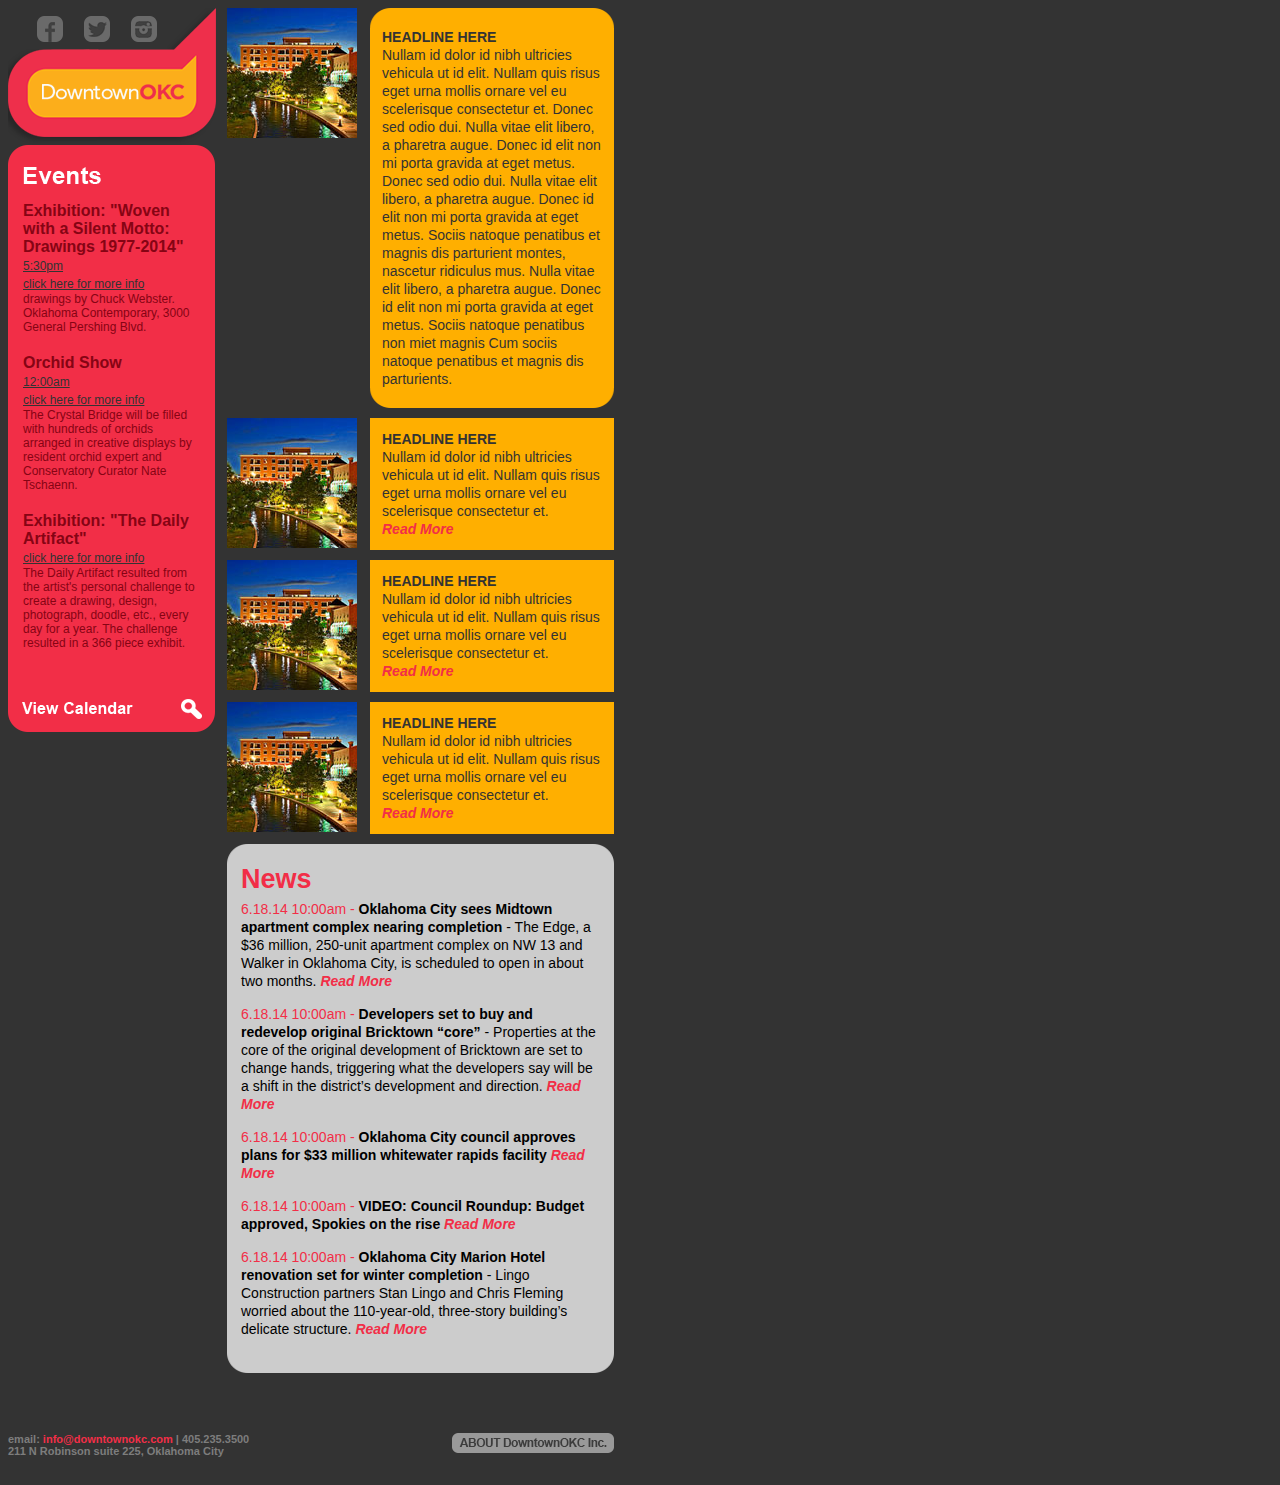
<file: letter/index.html>
<!DOCTYPE html>
<html>
<head>
  <title></title>
  <meta http-equiv="Content-Type" content="text/html; charset=UTF-8">
</head>
<body style="font-family: Arial; background-color: #333;">
<table cellspacing="0" cellpadding="0" width="600px" style="width: 600px;">
  <tbody>
  <tr>
    <td width="208px" valign="top" style="vertical-align: top;">
      <table cellspacing="0" cellpadding="0" width="100%">
        <tbody>
        <tr>
          <td valign="middle" align="center" style="vertical-align: middle; padding-left: 25px; line-height: 0;"><div style="height: 26px;"><a href="#"><img border="0" style="border: none; display: block;" src="images/social-1.png" alt=""></a></div></td>
          <td valign="middle" align="center" style="vertical-align: middle; padding-left: 15px; line-height: 0;"><div style="height: 26px;"><a href="#"><img border="0" style="border: none; display: block;" src="images/social-2.png" alt=""></a></div></td>
          <td valign="middle" align="center" style="vertical-align: middle; padding-left: 15px; line-height: 0;"><div style="height: 26px;"><a href="#"><img border="0" style="border: none; display: block;" src="images/social-3.png" alt=""></a></div></td>
          <td valign="bottom" align="right" style="vertical-align: bottom; line-height: 0;"><div style="height: 41px;"><a href="#"><img border="0" vspace="0" style="display: block; border: none;" src="images/logo-top.png" alt=""></a></div></td>
        </tr>
        <tr>
          <td valign="top" colspan="4"><div style="height: 96px;"><a href="#"><img border="0" vspace="0" style="border: none;" src="images/logo.png" alt=""></a></div></td>
        </tr>
        </tbody>
      </table>
      <table cellspacing="0" cellpadding="0" width="100%">
        <thead>
        <tr><td height="57px" valign="top" style="vertical-align: top; line-height: 0; height: 57px;"><div style="height: 57px;"><img align="left" border="0" vspace="0" style="display: block; border: none;" src="images/sidebar-hd.png" alt=""></div></td></tr>
        </thead>
        <tbody>
          <tr>
            <td style="background-color: #f22e47; padding: 0 15px; border-right: 1px solid #333;">
              <h3 style="color: #860414; font-size: 16px; margin: 0;">Exhibition: "Woven with a Silent Motto: Drawings 1977-2014"</h3>
              <a style="color: #333; font-size: 12px; text-decoration: underline;" href="#">5:30pm <br>
                click here for more info</a>
              <p style="color: #860414; font-size: 12px; margin: 0 0 20px;">drawings by Chuck Webster. Oklahoma Contemporary, 3000 General Pershing Blvd.</p>
            </td>
          </tr>
          <tr>
            <td style="background-color: #f22e47; padding: 0 15px; border-right: 1px solid #333;">
              <h3 style="color: #860414; font-size: 16px; margin: 0;">Orchid Show</h3>
              <a style="color: #333; font-size: 12px; text-decoration: underline;" href="#">12:00am <br>
                click here for more info</a>
              <p style="color: #860414; font-size: 12px; margin: 0 0 20px;">The Crystal Bridge will be filled with hundreds of orchids arranged in creative displays by resident orchid expert and Conservatory Curator Nate Tschaenn.</p>
            </td>
          </tr>
          <tr>
            <td style="background-color: #f22e47; padding: 0 15px; border-right: 1px solid #333;">
              <h3 style="color: #860414; font-size: 16px; margin: 0;">Exhibition: "The Daily Artifact"</h3>
              <a style="color: #333; font-size: 12px; text-decoration: underline;" href="#">click here for more info</a>
              <p style="color: #860414; font-size: 12px; margin: 0 0 20px;">The Daily Artifact resulted from the artist's personal challenge to create a drawing, design, photograph, doodle, etc., every day for a year. The challenge resulted in a 366 piece exhibit.</p>
            </td>
          </tr>
        </tbody>
        <tfoot>
          <tr><td style="padding-bottom: 10px"><a href="#"><img style="display: block; border: none;" src="images/sidebar-ft.png" alt=""></a></td></tr>
        </tfoot>
      </table>
      <!--<table cellspacing="0" cellpadding="0" width="100%" style="margin: 0 0 10px;">-->
        <!--<tbody>-->
        <!--<tr><td><img align="left" style="display: block; border: none;" src="images/sidebar-bd-1.jpg" alt=""></td></tr>-->
        <!--</tbody>-->
        <!--<tfoot>-->
        <!--<tr><td><a href="#"><img style="display: block; border: none;" src="images/sidebar-ft-1.jpg" alt=""></a></td></tr>-->
        <!--</tfoot>-->
      <!--</table>-->
      <!--<table cellspacing="0" cellpadding="0" width="100%" style="margin: 0 0 10px;">-->
        <!--<tbody>-->
        <!--<tr><td><img align="left" style="display: block; border: none;" src="images/sidebar-bd-2.jpg" alt=""></td></tr>-->
        <!--</tbody>-->
        <!--<tfoot>-->
        <!--<tr><td><a href="#"><img style="display: block; border: none;" src="images/sidebar-ft-2.jpg" alt=""></a></td></tr>-->
        <!--</tfoot>-->
      <!--</table>-->
    </td>
    <td style="padding-left: 11px;" valign="top">
      <table cellspacing="0" cellpadding="0" width="100%">
        <tbody>
        <tr valign="top">
          <td style="padding-right: 13px;"><img style="display: block; border: none;" src="images/content-img.jpg" alt=""></td>
          <td>
            <table cellspacing="0" cellpadding="0" width="100%">
              <thead>
              <tr>
                <td valign="bottom" align="right" style="vertical-align: bottom; line-height: 0;"><div style="height: 20px;"><img border="0" vspace="0" style="display: block; border: none; width: 100%; height: 100%;" src="images/content-top.png" alt=""></div></td>
              </tr>
              </thead>
              <tbody>
              <tr>
                <td bgcolor="#ffaf00" style="font-size: 14px; color: #333; padding: 0 12px; line-height: 18px;">
                  <h4 style="text-transform: uppercase; margin: 0;">Headline Here</h4>
                  <p style="margin: 0;">Nullam id dolor id nibh ultricies vehicula ut id elit. Nullam quis risus eget urna mollis ornare vel eu scelerisque consectetur et. Donec sed odio dui. Nulla vitae elit libero, a pharetra augue. Donec id elit non mi porta gravida at eget metus. Donec sed odio dui. Nulla vitae elit libero, a pharetra augue. Donec id elit non mi porta gravida at eget metus.  Sociis natoque penatibus et magnis dis parturient montes, nascetur ridiculus mus. Nulla vitae elit libero, a pharetra augue. Donec id elit non mi porta gravida at eget metus. Sociis natoque penatibus non miet magnis Cum sociis natoque penatibus et magnis dis parturients.</p>
                </td>
              </tr>
              </tbody>
              <tfoot>
              <tr>
                <td valign="bottom" align="right" style="vertical-align: bottom; line-height: 0;"><div style="height: 20px;"><img border="0" vspace="0" style="display: block; border: none;" src="images/content-bottom.png" alt=""></div></td>
              </tr>
              </tfoot>
            </table>
          </td>
        </tr>
        <tr><td colspan="2" style="padding-bottom: 10px"></td></tr>
        </tbody>
      </table>
      <table cellspacing="0" cellpadding="0" width="100%">
        <tbody>
        <tr valign="top">
          <td style="padding-right: 13px;"><img style="display: block; border: none;" src="images/content-img.jpg" alt=""></td>
          <td bgcolor="#ffaf00" style="font-size: 14px; color: #333; padding: 12px; line-height: 18px;">
            <h4 style="text-transform: uppercase; margin: 0;">Headline Here</h4>
            <p style="margin: 0;">Nullam id dolor id nibh ultricies vehicula ut id elit. Nullam quis risus eget urna mollis ornare vel eu scelerisque consectetur et.</p>
            <p style="margin: 0; font-style: italic;"><a style="color: #f22e47; text-decoration: none; font-weight: bold;" href="#">Read More</a></p>
          </td>
        </tr>
        <tr><td colspan="2" style="padding-bottom: 10px"></td></tr>
        </tbody>
      </table>
      <table cellspacing="0" cellpadding="0" width="100%">
        <tbody>
        <tr valign="top">
          <td style="padding-right: 13px;"><img style="display: block; border: none;" src="images/content-img.jpg" alt=""></td>
          <td bgcolor="#ffaf00" style="font-size: 14px; color: #333; padding: 12px; line-height: 18px;">
            <h4 style="text-transform: uppercase; margin: 0;">Headline Here</h4>
            <p style="margin: 0;">Nullam id dolor id nibh ultricies vehicula ut id elit. Nullam quis risus eget urna mollis ornare vel eu scelerisque consectetur et.</p>
            <p style="margin: 0; font-style: italic;"><a style="color: #f22e47; text-decoration: none; font-weight: bold;" href="#">Read More</a></p>
          </td>
        </tr>
        <tr><td colspan="2" style="padding-bottom: 10px"></td></tr>
        </tbody>
      </table>
      <table cellspacing="0" cellpadding="0" width="100%">
        <tbody>
        <tr valign="top">
          <td style="padding-right: 13px;"><img style="display: block; border: none;" src="images/content-img.jpg" alt=""></td>
          <td bgcolor="#ffaf00" style="font-size: 14px; color: #333; padding: 12px; line-height: 18px;">
            <h4 style="text-transform: uppercase; margin: 0;">Headline Here</h4>
            <p style="margin: 0;">Nullam id dolor id nibh ultricies vehicula ut id elit. Nullam quis risus eget urna mollis ornare vel eu scelerisque consectetur et.</p>
            <p style="margin: 0; font-style: italic;"><a style="color: #f22e47; text-decoration: none; font-weight: bold;" href="#">Read More</a></p>
          </td>
        </tr>
        <tr><td colspan="2" style="padding-bottom: 10px"></td></tr>
        </tbody>
      </table>

      <!--<table cellspacing="0" cellpadding="0" width="100%" style="margin: 0 0 10px;">-->
        <!--<tbody>-->
        <!--<tr><td><img style="display: block; border: none;" src="images/main-bd.jpg" alt=""></td></tr>-->
        <!--</tbody>-->
      <!--</table>-->
      <table cellspacing="0" cellpadding="0" width="100%">
        <thead>
        <tr>
          <td valign="bottom" align="right" style="vertical-align: bottom; line-height: 0;"><div style="height: 20px;"><img border="0" vspace="0" style="display: block; border: none; width: 100%; height: 100%;" src="images/content-top-a.png" alt=""></div></td>
        </tr>
        </thead>
        <tbody>
        <tr>
          <td bgcolor="#ccc" style="padding: 0 14px;">
            <h4 style="margin: 0 0 5px; color: #f22e47; font-size: 27px;">News</h4>
            <p style="margin: 0 0 15px; color: #000; font-size: 14px; line-height: 18px;"><a style="color: #f22e47; text-decoration: none;" href="#">6.18.14 10:00am - </a> <strong>Oklahoma City sees Midtown apartment complex nearing completion</strong> - The Edge, a $36 million, 250-unit apartment complex on NW 13 and Walker in Oklahoma City, is scheduled to open in about two months. <a style="color: #f22e47; text-decoration: none; font-weight: bold; font-style: italic;" href="#">Read More</a></p>
            <p style="margin: 0 0 15px; color: #000; font-size: 14px; line-height: 18px;"><a style="color: #f22e47; text-decoration: none;" href="#">6.18.14 10:00am - </a> <strong>Developers set to buy and redevelop original Bricktown “core”</strong> - Properties at the core of the original development of Bricktown are set to change hands, triggering what the developers say will be a shift in the district’s development and direction.  <a style="color: #f22e47; text-decoration: none; font-weight: bold; font-style: italic;" href="#">Read More</a></p>
            <p style="margin: 0 0 15px; color: #000; font-size: 14px; line-height: 18px;"><a style="color: #f22e47; text-decoration: none;" href="#">6.18.14 10:00am - </a> <strong>Oklahoma City council approves plans for $33 million whitewater rapids facility</strong> <a style="color: #f22e47; text-decoration: none; font-weight: bold; font-style: italic;" href="#">Read More</a></p>
            <p style="margin: 0 0 15px; color: #000; font-size: 14px; line-height: 18px;"><a style="color: #f22e47; text-decoration: none;" href="#">6.18.14 10:00am - </a> <strong>VIDEO: Council Roundup: Budget approved, Spokies on the rise</strong> <a style="color: #f22e47; text-decoration: none; font-weight: bold; font-style: italic;" href="#">Read More</a></p>
            <p style="margin: 0 0 15px; color: #000; font-size: 14px; line-height: 18px;"><a style="color: #f22e47; text-decoration: none;" href="#">6.18.14 10:00am - </a> <strong>Oklahoma City Marion Hotel renovation set for winter completion</strong> - Lingo Construction partners Stan Lingo and Chris Fleming worried about the 110-year-old, three-story building’s delicate structure.  <a style="color: #f22e47; text-decoration: none; font-weight: bold; font-style: italic;" href="#">Read More</a></p>
          </td>
        </tr>
        </tbody>
        <tfoot>
        <tr>
          <td valign="bottom" align="right" style="vertical-align: bottom; line-height: 0;"><div style="height: 20px;"><img border="0" vspace="0" style="display: block; border: none; width: 100%; height: 100%;" src="images/content-bottom-a.png" alt=""></div></td>
        </tr>
        <tr><td style="padding-bottom: 10px"></td></tr>
        </tfoot>
      </table>
      <!--<table cellspacing="0" cellpadding="0" width="100%" style="margin: 0 0 10px;">-->
        <!--<tbody>-->
        <!--<tr><td><img style="display: block; border: none;" src="images/main-bd.jpg" alt=""></td></tr>-->
        <!--</tbody>-->
      <!--</table>-->
      <!--<table cellspacing="0" cellpadding="0" width="100%">-->
        <!--<thead>-->
        <!--<tr><td><img style="display: block; border: none;" src="images/main-hd-2.png" alt=""></td></tr>-->
        <!--</thead>-->
        <!--<tbody>-->
        <!--<tr>-->
          <!--<td bgcolor="#e8e8e8" style="background: url('images/main-bd-2.png'); padding: 15px 20px;">-->
            <!--<h4 style="margin: 0 0 5px; color: #f22e47; font-size: 22px; text-transform: uppercase;">Garten aspires to be Midtown</h4>-->
            <!--<p style="margin: 0 0 15px; color: #000; font-size: 14px; line-height: 18px;"><a style="color: #f22e47; text-decoration: none;" href="#">4.12.13 10:03am</a> - Oklahoma City is set to see its first food truck court as one of the largest undeveloped blocks in Midtown is being prepared for a venue that also will host live music performances, movies and an outdoor bar. Bleu Garten is set to open at NW 10 and Harvey this summer.</p>-->
            <!--<p style="margin: 0; font-size: 14px;"><a style="color: #f22e47; text-decoration: none; font-weight: bold;" href="#">Read More &gt;&gt;</a></p>-->
          <!--</td>-->
        <!--</tr>-->
        <!--<tr><td style="padding-bottom: 10px"></td></tr>-->
        <!--</tbody>-->
        <!--<tfoot>-->
        <!--<tr><td><a href="#"><img style="display: block; border: none;" src="images/main-ft-2.png" alt=""></a></td></tr>-->
        <!--</tfoot>-->
      <!--</table>-->
    </td>
  </tr>
  </tbody>
  <tfoot>
  <tr>
    <td colspan="2" valign="top" style="padding: 50px 0 20px;">
      <table cellspacing="0" cellpadding="0" width="100%">
        <tbody>
        <tr>
          <td><p style="margin: 0; color: #7d7d7d; font-size: 11px; font-weight: bold;">email: <a style="color: #f22e47; text-decoration: none;" href="#">info@downtownokc.com</a> | 405.235.3500 <br>
            211 N Robinson suite 225, Oklahoma City</p></td>
          <td align="right"><a href="#"><img src="images/ft-btn.png" alt=""/></a></td>
        </tr>
        </tbody>
      </table>
    </td>
  </tr>
  </tfoot>
</table>
</body>
</html>
</file>
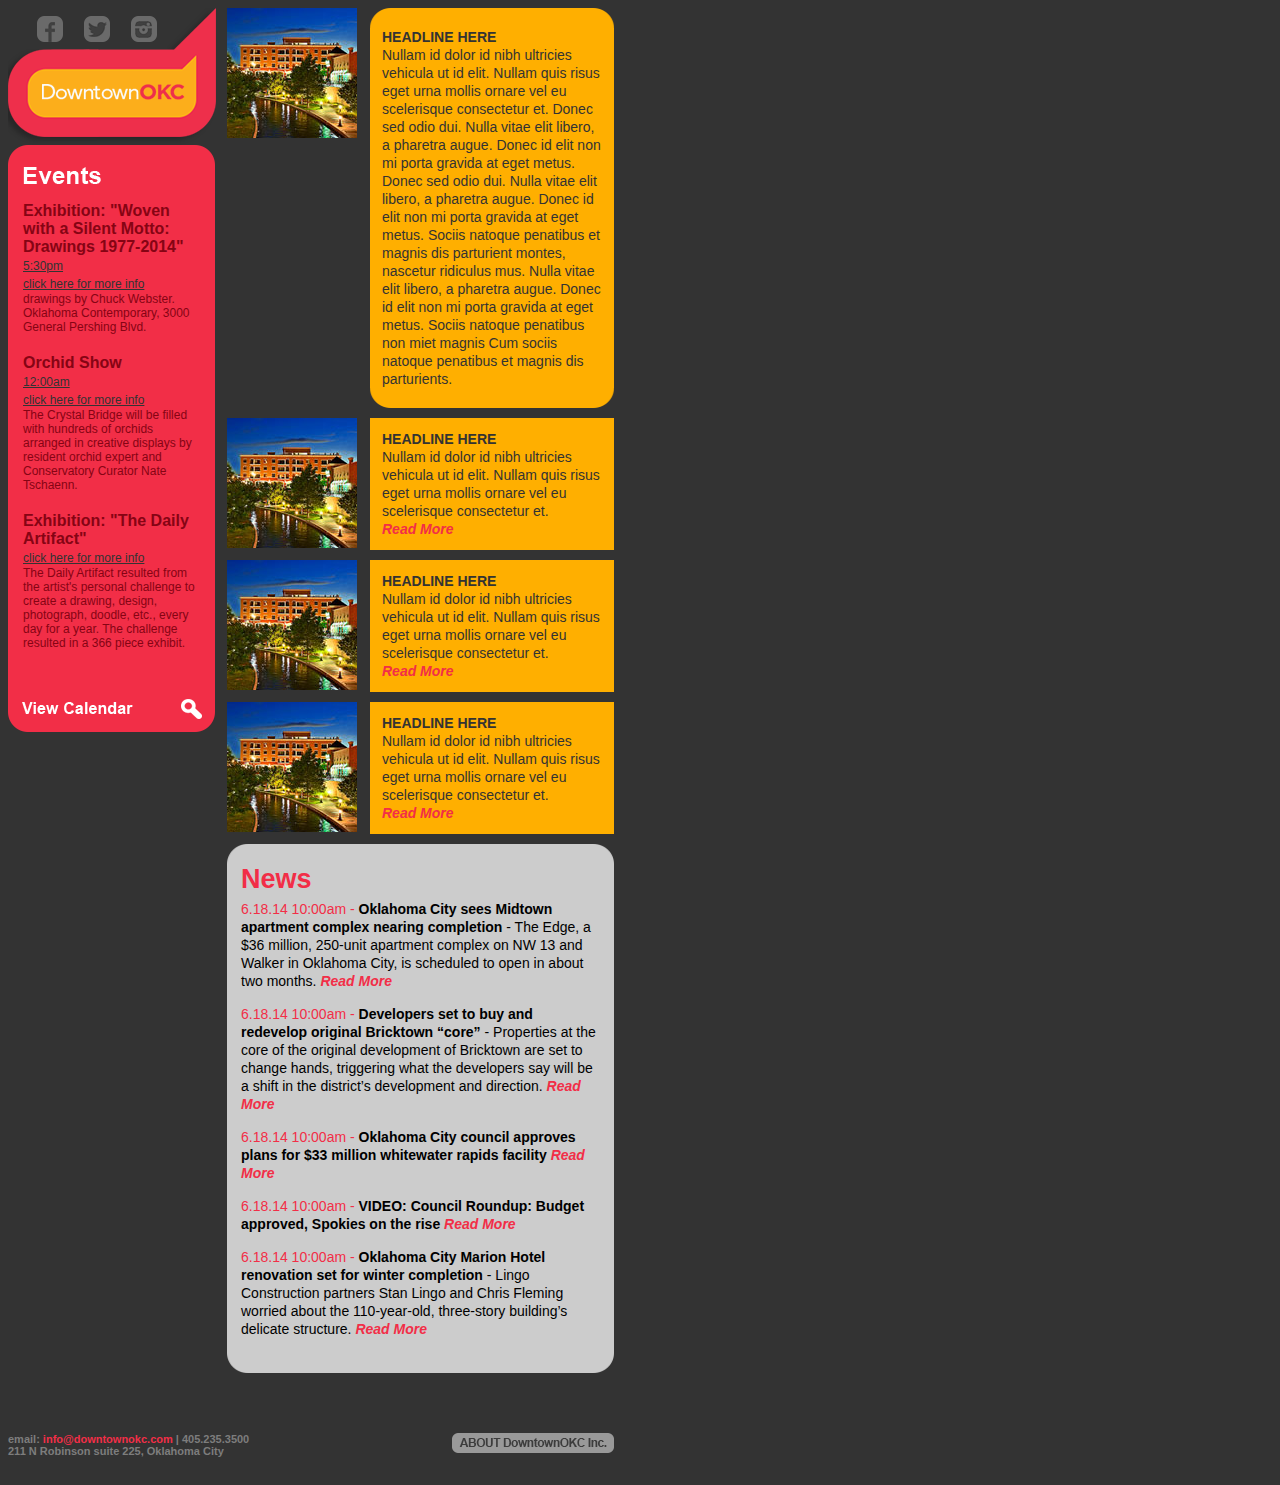
<file: letters/letter1/index.html>
<!DOCTYPE html>
<html>
<head>
  <title></title>
  <meta http-equiv="Content-Type" content="text/html; charset=UTF-8">
</head>
<body style="font-family: Arial; background-color: #333;">
<table cellspacing="0" cellpadding="0" width="600px" style="width: 600px;">
  <tbody>
  <tr>
    <td width="208px" valign="top" style="vertical-align: top;">
      <table cellspacing="0" cellpadding="0" width="100%">
        <tbody>
        <tr>
          <td valign="middle" align="center" style="vertical-align: middle; padding-left: 25px; line-height: 0;"><div style="height: 26px;"><a href="#"><img border="0" style="border: none; display: block;" src="images/social-1.png" alt=""></a></div></td>
          <td valign="middle" align="center" style="vertical-align: middle; padding-left: 15px; line-height: 0;"><div style="height: 26px;"><a href="#"><img border="0" style="border: none; display: block;" src="images/social-2.png" alt=""></a></div></td>
          <td valign="middle" align="center" style="vertical-align: middle; padding-left: 15px; line-height: 0;"><div style="height: 26px;"><a href="#"><img border="0" style="border: none; display: block;" src="images/social-3.png" alt=""></a></div></td>
          <td valign="bottom" align="right" style="vertical-align: bottom; line-height: 0;"><div style="height: 41px;"><a href="#"><img border="0" vspace="0" style="display: block; border: none;" src="images/logo-top.png" alt=""></a></div></td>
        </tr>
        <tr>
          <td valign="top" colspan="4"><div style="height: 96px;"><a href="#"><img border="0" vspace="0" style="border: none;" src="images/logo.png" alt=""></a></div></td>
        </tr>
        </tbody>
      </table>
      <table cellspacing="0" cellpadding="0" width="100%">
        <thead>
        <tr><td height="57px" valign="top" style="vertical-align: top; line-height: 0; height: 57px;">
          <div style="height: 57px;"><img align="left" border="0" vspace="0" style="display: block; border: none;" src="images/sidebar-hd.png" alt="">
          </div>
        </td></tr>
        </thead>
        <tbody>
          <tr>
            <td style="background-color: #f22e47; padding: 0 15px; border-right: 1px solid #333;">
              <h3 style="color: #860414; font-size: 16px; margin: 0;">Exhibition: "Woven with a Silent Motto: Drawings 1977-2014"</h3>
              <a style="color: #333; font-size: 12px; text-decoration: underline;" href="#">5:30pm <br>
                click here for more info</a>
              <p style="color: #860414; font-size: 12px; margin: 0 0 20px;">drawings by Chuck Webster. Oklahoma Contemporary, 3000 General Pershing Blvd.</p>
            </td>
          </tr>
          <tr>
            <td style="background-color: #f22e47; padding: 0 15px; border-right: 1px solid #333;">
              <h3 style="color: #860414; font-size: 16px; margin: 0;">Orchid Show</h3>
              <a style="color: #333; font-size: 12px; text-decoration: underline;" href="#">12:00am <br>
                click here for more info</a>
              <p style="color: #860414; font-size: 12px; margin: 0 0 20px;">The Crystal Bridge will be filled with hundreds of orchids arranged in creative displays by resident orchid expert and Conservatory Curator Nate Tschaenn.</p>
            </td>
          </tr>
          <tr>
            <td style="background-color: #f22e47; padding: 0 15px; border-right: 1px solid #333;">
              <h3 style="color: #860414; font-size: 16px; margin: 0;">Exhibition: "The Daily Artifact"</h3>
              <a style="color: #333; font-size: 12px; text-decoration: underline;" href="#">click here for more info</a>
              <p style="color: #860414; font-size: 12px; margin: 0 0 20px;">The Daily Artifact resulted from the artist's personal challenge to create a drawing, design, photograph, doodle, etc., every day for a year. The challenge resulted in a 366 piece exhibit.</p>
            </td>
          </tr>
        </tbody>
        <tfoot>
          <tr><td style="padding-bottom: 10px"><a href="#"><img style="display: block; border: none;" src="images/sidebar-ft.png" alt=""></a></td></tr>
        </tfoot>
      </table>
      <!--<table cellspacing="0" cellpadding="0" width="100%" style="margin: 0 0 10px;">-->
        <!--<tbody>-->
        <!--<tr><td><img align="left" style="display: block; border: none;" src="images/sidebar-bd-1.jpg" alt=""></td></tr>-->
        <!--</tbody>-->
        <!--<tfoot>-->
        <!--<tr><td><a href="#"><img style="display: block; border: none;" src="images/sidebar-ft-1.jpg" alt=""></a></td></tr>-->
        <!--</tfoot>-->
      <!--</table>-->
      <!--<table cellspacing="0" cellpadding="0" width="100%" style="margin: 0 0 10px;">-->
        <!--<tbody>-->
        <!--<tr><td><img align="left" style="display: block; border: none;" src="images/sidebar-bd-2.jpg" alt=""></td></tr>-->
        <!--</tbody>-->
        <!--<tfoot>-->
        <!--<tr><td><a href="#"><img style="display: block; border: none;" src="images/sidebar-ft-2.jpg" alt=""></a></td></tr>-->
        <!--</tfoot>-->
      <!--</table>-->
    </td>
    <td style="padding-left: 11px;" valign="top">
      <table cellspacing="0" cellpadding="0" width="100%">
        <tbody>
        <tr valign="top">
          <td style="padding-right: 13px;"><img style="display: block; border: none;" src="images/content-img.jpg" alt=""></td>
          <td>
            <table cellspacing="0" cellpadding="0" width="100%">
              <thead>
              <tr>
                <td valign="bottom" align="right" style="vertical-align: bottom; line-height: 0;"><div style="height: 20px;"><img border="0" vspace="0" style="display: block; border: none; width: 100%; height: 100%;" src="images/content-top.png" alt=""></div></td>
              </tr>
              </thead>
              <tbody>
              <tr>
                <td bgcolor="#ffaf00" style="font-size: 14px; color: #333; padding: 0 12px; line-height: 18px;">
                  <h4 style="text-transform: uppercase; margin: 0;">Headline Here</h4>
                  <p style="margin: 0;">Nullam id dolor id nibh ultricies vehicula ut id elit. Nullam quis risus eget urna mollis ornare vel eu scelerisque consectetur et. Donec sed odio dui. Nulla vitae elit libero, a pharetra augue. Donec id elit non mi porta gravida at eget metus. Donec sed odio dui. Nulla vitae elit libero, a pharetra augue. Donec id elit non mi porta gravida at eget metus.  Sociis natoque penatibus et magnis dis parturient montes, nascetur ridiculus mus. Nulla vitae elit libero, a pharetra augue. Donec id elit non mi porta gravida at eget metus. Sociis natoque penatibus non miet magnis Cum sociis natoque penatibus et magnis dis parturients.</p>
                </td>
              </tr>
              </tbody>
              <tfoot>
              <tr>
                <td valign="bottom" align="right" style="vertical-align: bottom; line-height: 0;"><div style="height: 20px;"><img border="0" vspace="0" style="display: block; border: none;" src="images/content-bottom.png" alt=""></div></td>
              </tr>
              </tfoot>
            </table>
          </td>
        </tr>
        <tr><td colspan="2" style="padding-bottom: 10px"></td></tr>
        </tbody>
      </table>
      <table cellspacing="0" cellpadding="0" width="100%">
        <tbody>
        <tr valign="top">
          <td style="padding-right: 13px;"><img style="display: block; border: none;" src="images/content-img.jpg" alt=""></td>
          <td bgcolor="#ffaf00" style="font-size: 14px; color: #333; padding: 12px; line-height: 18px;">
            <h4 style="text-transform: uppercase; margin: 0;">Headline Here</h4>
            <p style="margin: 0;">Nullam id dolor id nibh ultricies vehicula ut id elit. Nullam quis risus eget urna mollis ornare vel eu scelerisque consectetur et.</p>
            <p style="margin: 0; font-style: italic;"><a style="color: #f22e47; text-decoration: none; font-weight: bold;" href="#">Read More</a></p>
          </td>
        </tr>
        <tr><td colspan="2" style="padding-bottom: 10px"></td></tr>
        </tbody>
      </table>
      <table cellspacing="0" cellpadding="0" width="100%">
        <tbody>
        <tr valign="top">
          <td style="padding-right: 13px;"><img style="display: block; border: none;" src="images/content-img.jpg" alt=""></td>
          <td bgcolor="#ffaf00" style="font-size: 14px; color: #333; padding: 12px; line-height: 18px;">
            <h4 style="text-transform: uppercase; margin: 0;">Headline Here</h4>
            <p style="margin: 0;">Nullam id dolor id nibh ultricies vehicula ut id elit. Nullam quis risus eget urna mollis ornare vel eu scelerisque consectetur et.</p>
            <p style="margin: 0; font-style: italic;"><a style="color: #f22e47; text-decoration: none; font-weight: bold;" href="#">Read More</a></p>
          </td>
        </tr>
        <tr><td colspan="2" style="padding-bottom: 10px"></td></tr>
        </tbody>
      </table>
      <table cellspacing="0" cellpadding="0" width="100%">
        <tbody>
        <tr valign="top">
          <td style="padding-right: 13px;"><img style="display: block; border: none;" src="images/content-img.jpg" alt=""></td>
          <td bgcolor="#ffaf00" style="font-size: 14px; color: #333; padding: 12px; line-height: 18px;">
            <h4 style="text-transform: uppercase; margin: 0;">Headline Here</h4>
            <p style="margin: 0;">Nullam id dolor id nibh ultricies vehicula ut id elit. Nullam quis risus eget urna mollis ornare vel eu scelerisque consectetur et.</p>
            <p style="margin: 0; font-style: italic;"><a style="color: #f22e47; text-decoration: none; font-weight: bold;" href="#">Read More</a></p>
          </td>
        </tr>
        <tr><td colspan="2" style="padding-bottom: 10px"></td></tr>
        </tbody>
      </table>

      <!--<table cellspacing="0" cellpadding="0" width="100%" style="margin: 0 0 10px;">-->
        <!--<tbody>-->
        <!--<tr><td><img style="display: block; border: none;" src="images/main-bd.jpg" alt=""></td></tr>-->
        <!--</tbody>-->
      <!--</table>-->
      <table cellspacing="0" cellpadding="0" width="100%">
        <thead>
        <tr>
          <td valign="bottom" align="right" style="vertical-align: bottom; line-height: 0;"><div style="height: 20px;"><img border="0" vspace="0" style="display: block; border: none; width: 100%; height: 100%;" src="images/content-top-a.png" alt=""></div></td>
        </tr>
        </thead>
        <tbody>
        <tr>
          <td bgcolor="#ccc" style="padding: 0 14px;">
            <h4 style="margin: 0 0 5px; color: #f22e47; font-size: 27px;">News</h4>
            <p style="margin: 0 0 15px; color: #000; font-size: 14px; line-height: 18px;"><a style="color: #f22e47; text-decoration: none;" href="#">6.18.14 10:00am - </a> <strong>Oklahoma City sees Midtown apartment complex nearing completion</strong> - The Edge, a $36 million, 250-unit apartment complex on NW 13 and Walker in Oklahoma City, is scheduled to open in about two months. <a style="color: #f22e47; text-decoration: none; font-weight: bold; font-style: italic;" href="#">Read More</a></p>
            <p style="margin: 0 0 15px; color: #000; font-size: 14px; line-height: 18px;"><a style="color: #f22e47; text-decoration: none;" href="#">6.18.14 10:00am - </a> <strong>Developers set to buy and redevelop original Bricktown “core”</strong> - Properties at the core of the original development of Bricktown are set to change hands, triggering what the developers say will be a shift in the district’s development and direction.  <a style="color: #f22e47; text-decoration: none; font-weight: bold; font-style: italic;" href="#">Read More</a></p>
            <p style="margin: 0 0 15px; color: #000; font-size: 14px; line-height: 18px;"><a style="color: #f22e47; text-decoration: none;" href="#">6.18.14 10:00am - </a> <strong>Oklahoma City council approves plans for $33 million whitewater rapids facility</strong> <a style="color: #f22e47; text-decoration: none; font-weight: bold; font-style: italic;" href="#">Read More</a></p>
            <p style="margin: 0 0 15px; color: #000; font-size: 14px; line-height: 18px;"><a style="color: #f22e47; text-decoration: none;" href="#">6.18.14 10:00am - </a> <strong>VIDEO: Council Roundup: Budget approved, Spokies on the rise</strong> <a style="color: #f22e47; text-decoration: none; font-weight: bold; font-style: italic;" href="#">Read More</a></p>
            <p style="margin: 0 0 15px; color: #000; font-size: 14px; line-height: 18px;"><a style="color: #f22e47; text-decoration: none;" href="#">6.18.14 10:00am - </a> <strong>Oklahoma City Marion Hotel renovation set for winter completion</strong> - Lingo Construction partners Stan Lingo and Chris Fleming worried about the 110-year-old, three-story building’s delicate structure.  <a style="color: #f22e47; text-decoration: none; font-weight: bold; font-style: italic;" href="#">Read More</a></p>
          </td>
        </tr>
        </tbody>
        <tfoot>
        <tr>
          <td valign="bottom" align="right" style="vertical-align: bottom; line-height: 0;"><div style="height: 20px;"><img border="0" vspace="0" style="display: block; border: none; width: 100%; height: 100%;" src="images/content-bottom-a.png" alt=""></div></td>
        </tr>
        <tr><td style="padding-bottom: 10px"></td></tr>
        </tfoot>
      </table>
      <!--<table cellspacing="0" cellpadding="0" width="100%" style="margin: 0 0 10px;">-->
        <!--<tbody>-->
        <!--<tr><td><img style="display: block; border: none;" src="images/main-bd.jpg" alt=""></td></tr>-->
        <!--</tbody>-->
      <!--</table>-->
      <!--<table cellspacing="0" cellpadding="0" width="100%">-->
        <!--<thead>-->
        <!--<tr><td><img style="display: block; border: none;" src="images/main-hd-2.png" alt=""></td></tr>-->
        <!--</thead>-->
        <!--<tbody>-->
        <!--<tr>-->
          <!--<td bgcolor="#e8e8e8" style="background: url('images/main-bd-2.png'); padding: 15px 20px;">-->
            <!--<h4 style="margin: 0 0 5px; color: #f22e47; font-size: 22px; text-transform: uppercase;">Garten aspires to be Midtown</h4>-->
            <!--<p style="margin: 0 0 15px; color: #000; font-size: 14px; line-height: 18px;"><a style="color: #f22e47; text-decoration: none;" href="#">4.12.13 10:03am</a> - Oklahoma City is set to see its first food truck court as one of the largest undeveloped blocks in Midtown is being prepared for a venue that also will host live music performances, movies and an outdoor bar. Bleu Garten is set to open at NW 10 and Harvey this summer.</p>-->
            <!--<p style="margin: 0; font-size: 14px;"><a style="color: #f22e47; text-decoration: none; font-weight: bold;" href="#">Read More &gt;&gt;</a></p>-->
          <!--</td>-->
        <!--</tr>-->
        <!--<tr><td style="padding-bottom: 10px"></td></tr>-->
        <!--</tbody>-->
        <!--<tfoot>-->
        <!--<tr><td><a href="#"><img style="display: block; border: none;" src="images/main-ft-2.png" alt=""></a></td></tr>-->
        <!--</tfoot>-->
      <!--</table>-->
    </td>
  </tr>
  </tbody>
  <tfoot>
  <tr>
    <td colspan="2" valign="top" style="padding: 50px 0 20px;">
      <table cellspacing="0" cellpadding="0" width="100%">
        <tbody>
        <tr>
          <td><p style="margin: 0; color: #7d7d7d; font-size: 11px; font-weight: bold;">email: <a style="color: #f22e47; text-decoration: none;" href="#">info@downtownokc.com</a> | 405.235.3500 <br>
            211 N Robinson suite 225, Oklahoma City</p></td>
          <td align="right"><a href="#"><img src="images/ft-btn.png" alt=""/></a></td>
        </tr>
        </tbody>
      </table>
    </td>
  </tr>
  </tfoot>
</table>
</body>
</html>
</file>
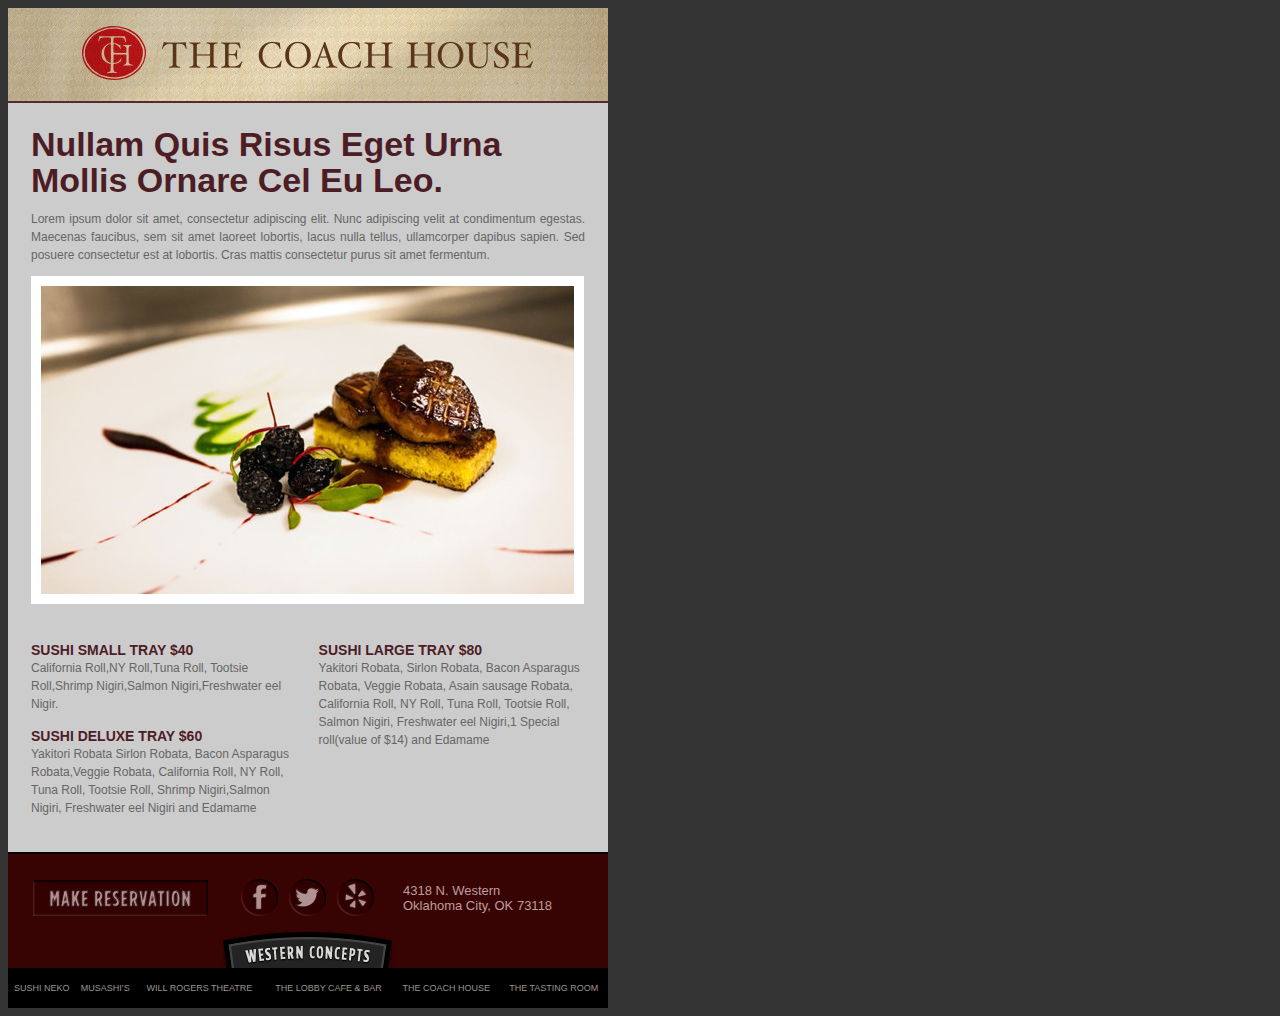
<file: letters/letter2/index.html>
<!DOCTYPE html>
<html>
<head>
  <title></title>
  <meta http-equiv="Content-Type" content="text/html; charset=UTF-8">
</head>
<body style="font-family: Arial; background-color: #333333;">
<table cellspacing="0" cellpadding="0" width="600px" style="width: 600px;background-color:#cccccc;margin:0; padding:0">
  <thead>
  <tr>
    <td height="93px" valign="top"
        style="vertical-align: top; line-height: 0; height: 93px;border-bottom: 2px solid #532b30;">
      <img align="left" border="0" vspace="0" width="600" height="93" style="display: block; border: none;"
           src="images/header.jpg" alt=""/>
    </td>
  </tr>
  </thead>
  <tbody>
  <tr>
    <td style="padding: 23px">
      <p style="font-family: Arial;font-size: 34px;line-height: 36px;color: #4d1d26;text-align: left;margin: 0">
        <b>Nullam Quis Risus Eget Urna Mollis Ornare Cel Eu Leo.</b>
      </p>

      <p style="font-family: Arial;font-size: 12px;line-height: 18px;color: #666666;text-align: justify">Lorem ipsum
        dolor
        sit amet, consectetur adipiscing elit. Nunc adipiscing velit at condimentum egestas. Maecenas
        faucibus, sem sit amet laoreet lobortis, lacus nulla tellus, ullamcorper dapibus sapien. Sed posuere consectetur
        est at lobortis. Cras mattis consectetur purus sit amet fermentum.
      </p>


      <img align="center" border="0" vspace="0" style="display: block; border: 10px solid #ffffff;"
           src="images/central-img.jpg" alt=""/>

    </td>
  </tr>
  <tr>
    <td style="padding: 0 23px 23px">

      <table cellspacing="0" cellpadding="0" style="width: 100%;margin:0; padding:0">
        <tbody>
        <tr>
          <td width="275px" valign="top">
            <p
              style="text-transform: uppercase;color: #4d1d26;font-family: Arial;font-size: 14px;line-height: 18px;margin-bottom: 0;">
              <b>SUSHI SMALL TRAY $40</b>
            </p>

            <p style="color: #666666;font-size: 12px;line-height: 18px;font-family: Arial;margin-top: 0;">
              California Roll,NY Roll,Tuna Roll,
              Tootsie Roll,Shrimp Nigiri,Salmon Nigiri,Freshwater eel Nigir.
            </p>

            <p
              style="text-transform: uppercase;color: #4d1d26;font-family: Arial;font-size: 14px;line-height: 18px;margin-bottom: 0;">
              <b>SUSHI DELUXE TRAY $60</b>
            </p>

            <p style="color: #666666;font-size: 12px;line-height: 18px;font-family: Arial;margin-top: 0;">
              Yakitori Robata Sirlon Robata, Bacon Asparagus Robata,Veggie Robata, California Roll,
              NY Roll, Tuna Roll, Tootsie Roll, Shrimp Nigiri,Salmon Nigiri, Freshwater eel Nigiri and Edamame
            </p>
          </td>
          <td width="275px" valign="top" style="padding-left: 20px">
            <p
              style="text-transform: uppercase;color: #4d1d26;font-family: Arial;font-size: 14px;line-height: 18px;margin-bottom: 0;">
              <b>SUSHI LARGE TRAY $80</b>
            </p>

            <p style="color: #666666;font-size: 12px;line-height: 18px;font-family: Arial;margin-top: 0;">
              Yakitori Robata, Sirlon Robata, Bacon Asparagus Robata, Veggie Robata, Asain sausage Robata,
              California Roll, NY Roll, Tuna Roll, Tootsie Roll, Salmon Nigiri, Freshwater eel Nigiri,1 Special
              roll(value of $14) and Edamame
            </p>
          </td>
        </tr>
        </tbody>
      </table>
    </td>
  </tr>
  </tbody>
  <tfoot>
  <tr>
    <td>
      <table cellspacing="0" cellpadding="0" width="600px"
             style="width: 600px;background-color:#370403;padding: 25px 25px 15px;border-top: 2px solid #000000;margin: 0">
        <tbody>
        <tr>
          <td width="30%">

            <a href="#"
               style="color: #333333; font: 10px Arial, sans-serif;display: block;-webkit-text-size-adjust:none;line-height: 30px;">
              <img align="center" border="0" vspace="0" style="display: block; border: none;"
                   src="images/nake-res.jpg"
                   alt=""/>
            </a>

          </td>
          <td width="30%">
            <table align="center" cellspacing="0" cellpadding="0" width="80%"
                   style="background-color:#370403;padding: 0">
              <tbody>
              <tr>
                <td width="20%">

                  <a href="#"
                     style="color: #333333; font: 10px Arial, sans-serif;display: block;-webkit-text-size-adjust:none;line-height: 30px;">
                    <img align="center" border="0" vspace="0" style="display: block; border: none"
                         src="images/facebook.png" alt=""/>
                  </a>

                </td>
                <td width="20%">

                  <a href="#"
                     style="color: #333333; font: 10px Arial, sans-serif;display: block;-webkit-text-size-adjust:none;line-height: 30px;">
                    <img align="center" border="0" vspace="0" style="display: block; border: none"
                         src="images/twitter.png" alt=""/>
                  </a>

                </td>
                <td width="20%">

                  <a href="#"
                     style="color: #333333; font: 10px Arial, sans-serif;display: block;-webkit-text-size-adjust:none;line-height: 30px;">
                    <img align="center" border="0" vspace="0" style="display: block; border: none"
                         src="images/zw.png" alt=""/>
                  </a>

                </td>
              </tr>
              </tbody>
            </table>

          </td>
          <td width="30%">
            <p style="font-size: 13px;margin: 0;color: #bf9d9d;">
              4318 N. Western<br>
              Oklahoma City, OK 73118
            </p>
          </td>
        </tr>
        </tbody>
      </table>

      <table align="center" cellspacing="0" cellpadding="0" width="600px"
             style="width: 600px;background-color:#370403;margin:0; padding:0">
        <tbody>
        <tr>
          <td align="center">

            <a href="#"
               style="color: #333333; font: 10px Arial, sans-serif;display: block;-webkit-text-size-adjust:none;line-height: 30px;">
              <img align="center" border="0" vspace="0" style="display: block; border: none"
                   src="images/western-concepts.png" alt=""/>
            </a>

          </td>
        </tr>
        </tbody>
      </table>

      <table align="center" cellspacing="0" cellpadding="0" width="600px"
             style="width: 600px;background-color:#000000;padding: 10px 0;margin: 0">
        <tbody>
        <tr>
          <td align="center">
            <a href="#"
               style="font: 9px Arial, sans-serif;display: block;-webkit-text-size-adjust:none;line-height: 20px; text-transform:uppercase; color:#99958e; text-decoration: none;">Sushi
              Neko</a>
          </td>
          <td align="center">
            <a href="#"
               style="font: 9px Arial, sans-serif;display: block;-webkit-text-size-adjust:none;line-height: 20px; text-transform:uppercase; color:#99958e; text-decoration: none;">Musashi’s</a>
          </td>
          <td align="center">
            <a href="#"
               style="font: 9px Arial, sans-serif;display: block;-webkit-text-size-adjust:none;line-height: 20px; text-transform:uppercase; color:#99958e; text-decoration: none;">Will
              Rogers Theatre</a>
          </td>
          <td align="center">
            <a href="#"
               style="font: 9px Arial, sans-serif;display: block;-webkit-text-size-adjust:none;line-height: 20px; text-transform:uppercase; color:#99958e; text-decoration: none;">The
              Lobby Cafe & Bar</a>
          </td>
          <td align="center">
            <a href="#"
               style="font: 9px Arial, sans-serif;display: block;-webkit-text-size-adjust:none;line-height: 20px; text-transform:uppercase; color:#99958e; text-decoration: none;">The
              Coach House</a>
          </td>
          <td align="center">
            <a href="#"
               style="font: 9px Arial, sans-serif;display: block;-webkit-text-size-adjust:none;line-height: 20px; text-transform:uppercase; color:#99958e; text-decoration: none;">The
              Tasting Room</a>
          </td>
        </tr>
        </tbody>
      </table>

    </td>
  </tr>
  </tfoot>
</table>
</body>
</html>
</file>
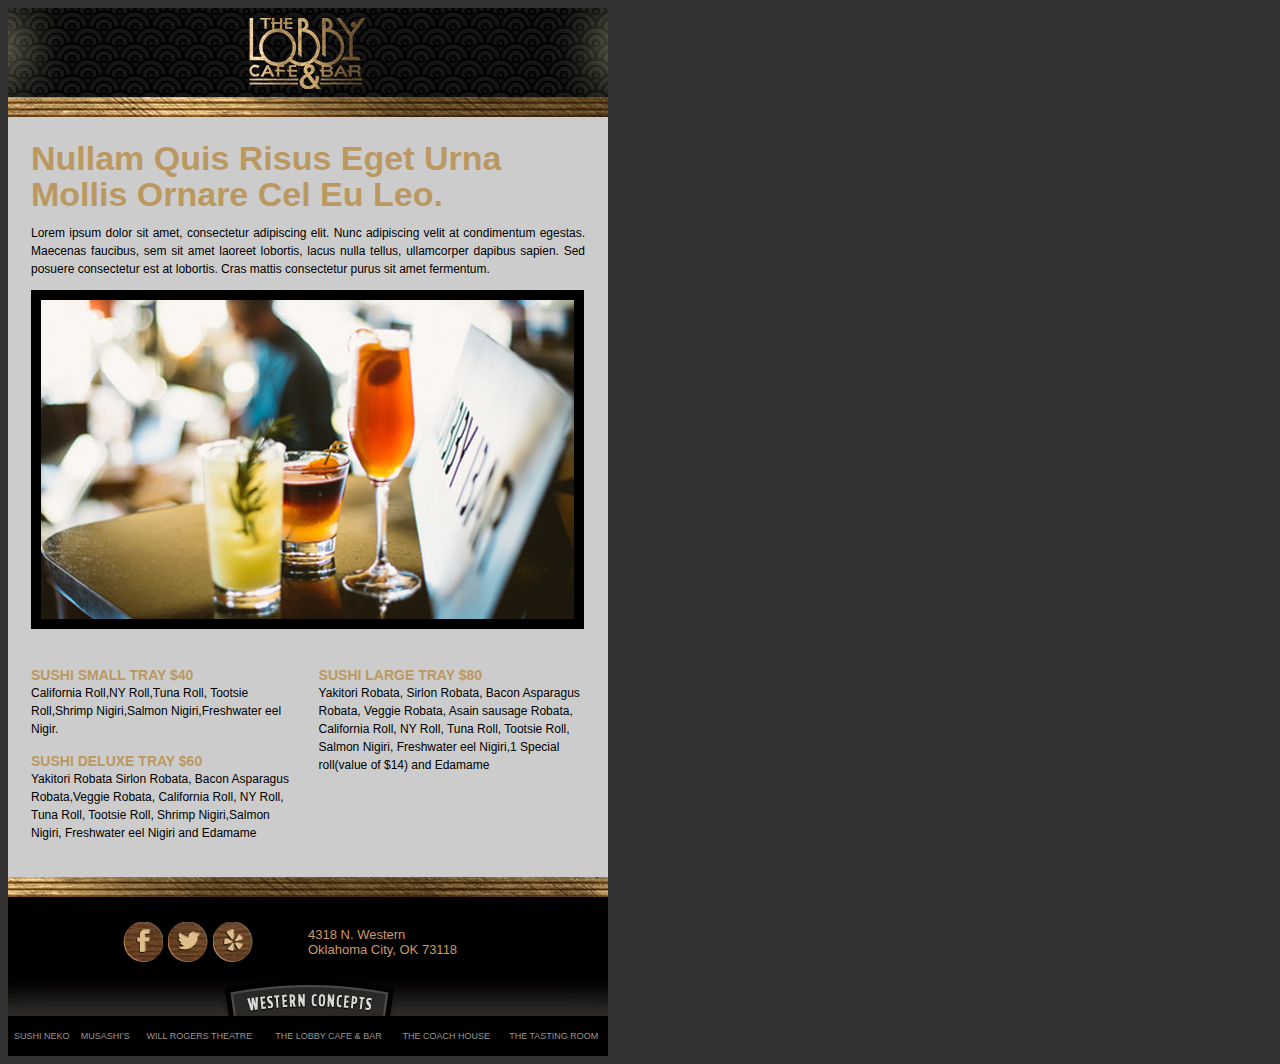
<file: letters/letter3/index.html>
<!DOCTYPE html>
<html>
<head>
  <title></title>
  <meta http-equiv="Content-Type" content="text/html; charset=UTF-8">
</head>
<body style="font-family: Arial; background-color: #333333;">
<table cellspacing="0" cellpadding="0" width="600px" style="width: 600px;background-color:#cccccc;margin:0; padding:0">
  <thead>
  <tr>
    <td height="109px" valign="top"
        style="vertical-align: top; line-height: 0; height: 109px;">

      <img align="left" border="0" vspace="0" width="600" height="109" style="display: block; border: none;"
           src="images/header.jpg" alt=""/>

    </td>
  </tr>
  </thead>
  <tbody>
  <tr>
    <td style="padding: 23px">
      <p style="font-family: Arial;font-size: 34px;line-height: 36px;color: #bb9860;text-align: left;margin: 0">
        <b>Nullam Quis Risus Eget Urna Mollis Ornare Cel Eu Leo.</b>
      </p>

      <p style="font-family: Arial;font-size: 12px;line-height: 18px;color: #000000;text-align: justify">Lorem ipsum
        dolor
        sit amet, consectetur adipiscing elit. Nunc adipiscing velit at condimentum egestas. Maecenas
        faucibus, sem sit amet laoreet lobortis, lacus nulla tellus, ullamcorper dapibus sapien. Sed posuere consectetur
        est at lobortis. Cras mattis consectetur purus sit amet fermentum.
      </p>


      <img align="center" border="0" vspace="0" style="display: block; border: 10px solid #000000;"
           src="images/central-img.jpg" alt=""/>

    </td>
  </tr>
  <tr>
    <td style="padding: 0 23px 23px">

      <table cellspacing="0" cellpadding="0" style="width: 100%;margin:0; padding:0">
        <tbody>
        <tr>
          <td width="275px" valign="top">
            <p
              style="text-transform: uppercase;color: #bb9860;font-family: Arial;font-size: 14px;line-height: 18px;margin-bottom: 0;">
              <b>SUSHI SMALL TRAY $40</b>
            </p>

            <p style="color: #000000;font-size: 12px;line-height: 18px;font-family: Arial;margin-top: 0;">
              California Roll,NY Roll,Tuna Roll,
              Tootsie Roll,Shrimp Nigiri,Salmon Nigiri,Freshwater eel Nigir.
            </p>

            <p
              style="text-transform: uppercase;color: #bb9860;font-family: Arial;font-size: 14px;line-height: 18px;margin-bottom: 0;">
              <b>SUSHI DELUXE TRAY $60</b>
            </p>

            <p style="color: #000000;font-size: 12px;line-height: 18px;font-family: Arial;margin-top: 0;">
              Yakitori Robata Sirlon Robata, Bacon Asparagus Robata,Veggie Robata, California Roll,
              NY Roll, Tuna Roll, Tootsie Roll, Shrimp Nigiri,Salmon Nigiri, Freshwater eel Nigiri and Edamame
            </p>
          </td>
          <td width="275px" valign="top" style="padding-left: 20px">
            <p
              style="text-transform: uppercase;color: #bb9860;font-family: Arial;font-size: 14px;line-height: 18px;margin-bottom: 0;">
              <b>SUSHI LARGE TRAY $80</b>
            </p>

            <p style="color: #000000;font-size: 12px;line-height: 18px;font-family: Arial;margin-top: 0;">
              Yakitori Robata, Sirlon Robata, Bacon Asparagus Robata, Veggie Robata, Asain sausage Robata,
              California Roll, NY Roll, Tuna Roll, Tootsie Roll, Salmon Nigiri, Freshwater eel Nigiri,1 Special
              roll(value of $14) and Edamame
            </p>
          </td>
        </tr>
        </tbody>
      </table>
    </td>
  </tr>
  <tr>
    <td>

      <img align="center" border="0" vspace="0" width="600" height="20" style="display: block; border: none;"
           src="images/bronze-trim-bottom.jpg" alt=""/>

    </td>
  </tr>
  </tbody>
  <tfoot>
  <tr>
    <td>
      <table cellspacing="0" cellpadding="0" width="600px"
             style="width: 600px;background-color:#000000;padding: 25px 25px 15px;margin: 0">
        <tbody>
        <tr>
          <td width="50%">
            <table align="right" cellspacing="0" cellpadding="0" width="185px"
                   style="background-color:#000000;padding: 0 50px 0 0">
              <tbody>
              <tr>
                <td>

                  <a href="#"
                     style="color: #333333; font: 10px Arial, sans-serif;display: block;-webkit-text-size-adjust:none;line-height: 30px;">
                    <img align="center" border="0" vspace="0" style="display: block; border: none"
                         src="images/facebook.png" alt=""/>
                  </a>

                </td>
                <td>

                  <a href="#"
                     style="color: #333333; font: 10px Arial, sans-serif;display: block;-webkit-text-size-adjust:none;line-height: 30px;">
                    <img align="center" border="0" vspace="0" style="display: block; border: none"
                         src="images/twitter.png" alt=""/>
                  </a>

                </td>
                <td>

                  <a href="#"
                     style="color: #333333; font: 10px Arial, sans-serif;display: block;-webkit-text-size-adjust:none;line-height: 30px;">
                    <img align="center" border="0" vspace="0" style="display: block; border: none"
                         src="images/zw.png" alt=""/>
                  </a>

                </td>
              </tr>
              </tbody>
            </table>

          </td>
          <td width="50%">
            <p style="font-size: 13px;margin: 0;color: #cc9966;">
              4318 N. Western<br>
              Oklahoma City, OK 73118
            </p>
          </td>
        </tr>
        </tbody>
      </table>

      <table align="center" cellspacing="0" cellpadding="0" width="600px"
             style="width: 600px;margin:0; padding:0">
        <tbody>
        <tr>
          <td align="center">

            <a href="#"
               style="color: #333333; font: 10px Arial, sans-serif;display: block;-webkit-text-size-adjust:none;line-height: 30px;">
              <img align="center" border="0" vspace="0" style="display: block; border: none"
                   src="images/western-concepts.png" alt=""/>
            </a>

          </td>
        </tr>
        </tbody>
      </table>

      <table align="center" cellspacing="0" cellpadding="0" width="600px"
             style="width: 600px;background-color:#000000;padding: 10px 0;margin: 0">
        <tbody>
        <tr>
          <td align="center">
            <a href="#"
               style="font: 9px Arial, sans-serif;display: block;-webkit-text-size-adjust:none;line-height: 20px; text-transform:uppercase; color:#99958e; text-decoration: none;">Sushi
              Neko</a>
          </td>
          <td align="center">
            <a href="#"
               style="font: 9px Arial, sans-serif;display: block;-webkit-text-size-adjust:none;line-height: 20px; text-transform:uppercase; color:#99958e; text-decoration: none;">Musashi’s</a>
          </td>
          <td align="center">
            <a href="#"
               style="font: 9px Arial, sans-serif;display: block;-webkit-text-size-adjust:none;line-height: 20px; text-transform:uppercase; color:#99958e; text-decoration: none;">Will
              Rogers Theatre</a>
          </td>
          <td align="center">
            <a href="#"
               style="font: 9px Arial, sans-serif;display: block;-webkit-text-size-adjust:none;line-height: 20px; text-transform:uppercase; color:#99958e; text-decoration: none;">The
              Lobby Cafe & Bar</a>
          </td>
          <td align="center">
            <a href="#"
               style="font: 9px Arial, sans-serif;display: block;-webkit-text-size-adjust:none;line-height: 20px; text-transform:uppercase; color:#99958e; text-decoration: none;">The
              Coach House</a>
          </td>
          <td align="center">
            <a href="#"
               style="font: 9px Arial, sans-serif;display: block;-webkit-text-size-adjust:none;line-height: 20px; text-transform:uppercase; color:#99958e; text-decoration: none;">The
              Tasting Room</a>
          </td>
        </tr>
        </tbody>
      </table>

    </td>
  </tr>
  </tfoot>
</table>
</body>
</html>
</file>
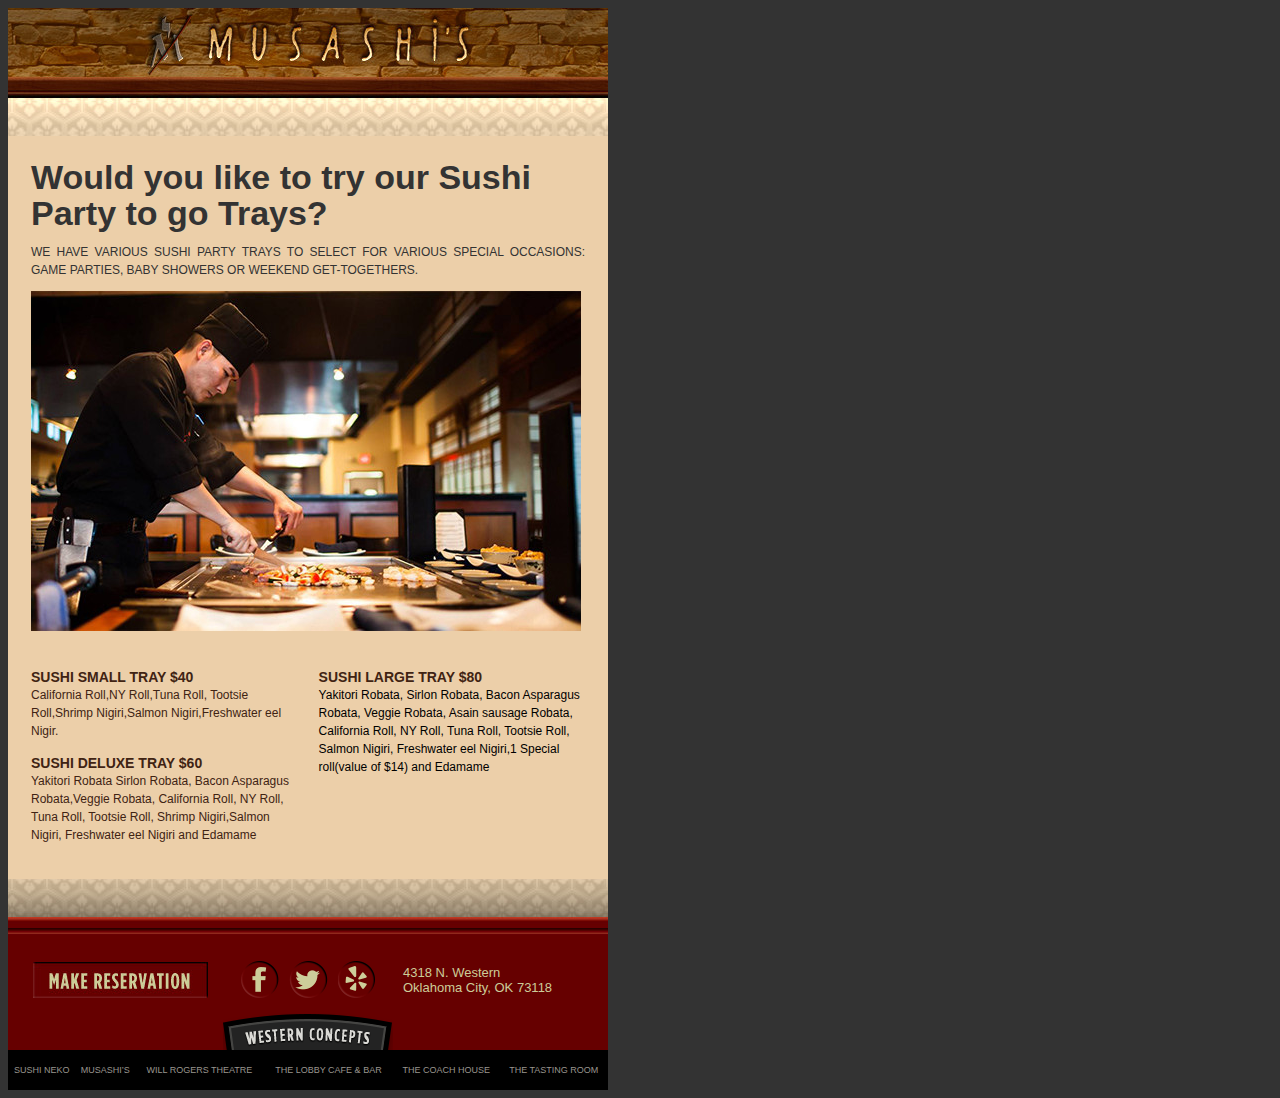
<file: letters/letter4/index.html>
<!DOCTYPE html>
<html>
<head>
  <title></title>
  <meta http-equiv="Content-Type" content="text/html; charset=UTF-8">
</head>
<body style="font-family: Arial; background-color: #333333;">
<table cellspacing="0" cellpadding="0" width="600px" style="width: 600px;background-color:#eccfa9;margin:0; padding:0">
  <thead>
  <tr>
    <td height="128px" valign="top"
        style="vertical-align: top; line-height: 0; height: 128px;">

      <img align="left" border="0" vspace="0" width="600" height="128" style="display: block; border: none;"
           src="images/header.jpg" alt=""/>

    </td>
  </tr>
  </thead>
  <tbody>
  <tr>
    <td style="padding: 23px">
      <p style="font-family: Arial;font-size: 34px;line-height: 36px;color: #333333;text-align: left;margin: 0">
        <b>Would you like to try our Sushi Party to go Trays?</b>
      </p>

      <p
        style="text-transform:uppercase;font-family: Arial;font-size: 12px;line-height: 18px;color: #333333;text-align: justify">
        We have various Sushi Party trays to select for various special occasions: Game parties,
        Baby showers or Weekend Get-togethers.
      </p>


      <img align="center" border="0" vspace="0" style="display: block; border: none;"
           src="images/central-img.jpg" alt=""/>

    </td>
  </tr>
  <tr>
    <td style="padding: 0 23px 23px">

      <table cellspacing="0" cellpadding="0" style="width: 100%;margin:0; padding:0">
        <tbody>
        <tr>
          <td width="275px" valign="top">
            <p
              style="text-transform: uppercase;color: #402313;font-family: Arial;font-size: 14px;line-height: 18px;margin-bottom: 0;">
              <b>SUSHI SMALL TRAY $40</b>
            </p>

            <p style="color: #402313;font-size: 12px;line-height: 18px;font-family: Arial;margin-top: 0;">
              California Roll,NY Roll,Tuna Roll,
              Tootsie Roll,Shrimp Nigiri,Salmon Nigiri,Freshwater eel Nigir.
            </p>

            <p
              style="text-transform: uppercase;color: #402313;font-family: Arial;font-size: 14px;line-height: 18px;margin-bottom: 0;">
              <b>SUSHI DELUXE TRAY $60</b>
            </p>

            <p style="color: #402313;font-size: 12px;line-height: 18px;font-family: Arial;margin-top: 0;">
              Yakitori Robata Sirlon Robata, Bacon Asparagus Robata,Veggie Robata, California Roll,
              NY Roll, Tuna Roll, Tootsie Roll, Shrimp Nigiri,Salmon Nigiri, Freshwater eel Nigiri and Edamame
            </p>
          </td>
          <td width="275px" valign="top" style="padding-left: 20px">
            <p
              style="text-transform: uppercase;color: #402313;font-family: Arial;font-size: 14px;line-height: 18px;margin-bottom: 0;">
              <b>SUSHI LARGE TRAY $80</b>
            </p>

            <p style="color: #000000;font-size: 12px;line-height: 18px;font-family: Arial;margin-top: 0;">
              Yakitori Robata, Sirlon Robata, Bacon Asparagus Robata, Veggie Robata, Asain sausage Robata,
              California Roll, NY Roll, Tuna Roll, Tootsie Roll, Salmon Nigiri, Freshwater eel Nigiri,1 Special
              roll(value of $14) and Edamame
            </p>
          </td>
        </tr>
        </tbody>
      </table>
    </td>
  </tr>
  <tr>
    <td>

      <img align="center" border="0" vspace="0" width="600" height="57" style="display: block; border: none;"
           src="images/trim-bottom.jpg" alt=""/>

    </td>
  </tr>
  </tbody>
  <tfoot>
  <tr>
    <td>
      <table cellspacing="0" cellpadding="0" width="600px"
             style="width: 600px;background-color:#660000;padding: 25px 25px 15px;margin: 0">
        <tbody>
        <tr>
          <td width="30%">

            <a href="#"
               style="color: #333333; font: 10px Arial, sans-serif;display: block;-webkit-text-size-adjust:none;line-height: 30px;">
              <img align="center" border="0" vspace="0" style="display: block; border: none;"
                   src="images/nake-res.jpg"
                   alt=""/>
            </a>

          </td>
          <td width="30%">
            <table align="center" cellspacing="0" cellpadding="0" width="80%"
                   style="background-color:#660000;padding: 0">
              <tbody>
              <tr>
                <td width="20%">

                  <a href="#"
                     style="color: #333333; font: 10px Arial, sans-serif;display: block;-webkit-text-size-adjust:none;line-height: 30px;">
                    <img align="center" border="0" vspace="0" style="display: block; border: none"
                         src="images/facebook.png" alt=""/>
                  </a>

                </td>
                <td width="20%">

                  <a href="#"
                     style="color: #333333; font: 10px Arial, sans-serif;display: block;-webkit-text-size-adjust:none;line-height: 30px;">
                    <img align="center" border="0" vspace="0" style="display: block; border: none"
                         src="images/twitter.png" alt=""/>
                  </a>

                </td>
                <td width="20%">

                  <a href="#"
                     style="color: #333333; font: 10px Arial, sans-serif;display: block;-webkit-text-size-adjust:none;line-height: 30px;">
                    <img align="center" border="0" vspace="0" style="display: block; border: none"
                         src="images/zw.png" alt=""/>
                  </a>

                </td>
              </tr>
              </tbody>
            </table>

          </td>
          <td width="30%">
            <p style="font-size: 13px;margin: 0;color: #cccc99;">
              4318 N. Western<br>
              Oklahoma City, OK 73118
            </p>
          </td>
        </tr>
        </tbody>
      </table>

      <table align="center" cellspacing="0" cellpadding="0" width="600px"
             style="width: 600px;background-color:#660000;margin:0; padding:0">
        <tbody>
        <tr>
          <td align="center">

            <a href="#"
               style="color: #333333; font: 10px Arial, sans-serif;display: block;-webkit-text-size-adjust:none;line-height: 30px;">
              <img align="center" border="0" vspace="0" style="display: block; border: none"
                   src="images/western-concepts.png" alt=""/>
            </a>
          </td>
        </tr>
        </tbody>
      </table>

      <table align="center" cellspacing="0" cellpadding="0" width="600px"
             style="width: 600px;background-color:#000000;padding: 10px 0;margin: 0">
        <tbody>
        <tr>
          <td align="center">
            <a href="#"
               style="font: 9px Arial, sans-serif;display: block;-webkit-text-size-adjust:none;line-height: 20px; text-transform:uppercase; color:#99958e; text-decoration: none;">Sushi
              Neko</a>
          </td>
          <td align="center">
            <a href="#"
               style="font: 9px Arial, sans-serif;display: block;-webkit-text-size-adjust:none;line-height: 20px; text-transform:uppercase; color:#99958e; text-decoration: none;">Musashi’s</a>
          </td>
          <td align="center">
            <a href="#"
               style="font: 9px Arial, sans-serif;display: block;-webkit-text-size-adjust:none;line-height: 20px; text-transform:uppercase; color:#99958e; text-decoration: none;">Will
              Rogers Theatre</a>
          </td>
          <td align="center">
            <a href="#"
               style="font: 9px Arial, sans-serif;display: block;-webkit-text-size-adjust:none;line-height: 20px; text-transform:uppercase; color:#99958e; text-decoration: none;">The
              Lobby Cafe & Bar</a>
          </td>
          <td align="center">
            <a href="#"
               style="font: 9px Arial, sans-serif;display: block;-webkit-text-size-adjust:none;line-height: 20px; text-transform:uppercase; color:#99958e; text-decoration: none;">The
              Coach House</a>
          </td>
          <td align="center">
            <a href="#"
               style="font: 9px Arial, sans-serif;display: block;-webkit-text-size-adjust:none;line-height: 20px; text-transform:uppercase; color:#99958e; text-decoration: none;">The
              Tasting Room</a>
          </td>
        </tr>
        </tbody>
      </table>

    </td>
  </tr>
  </tfoot>
</table>
</body>
</html>
</file>
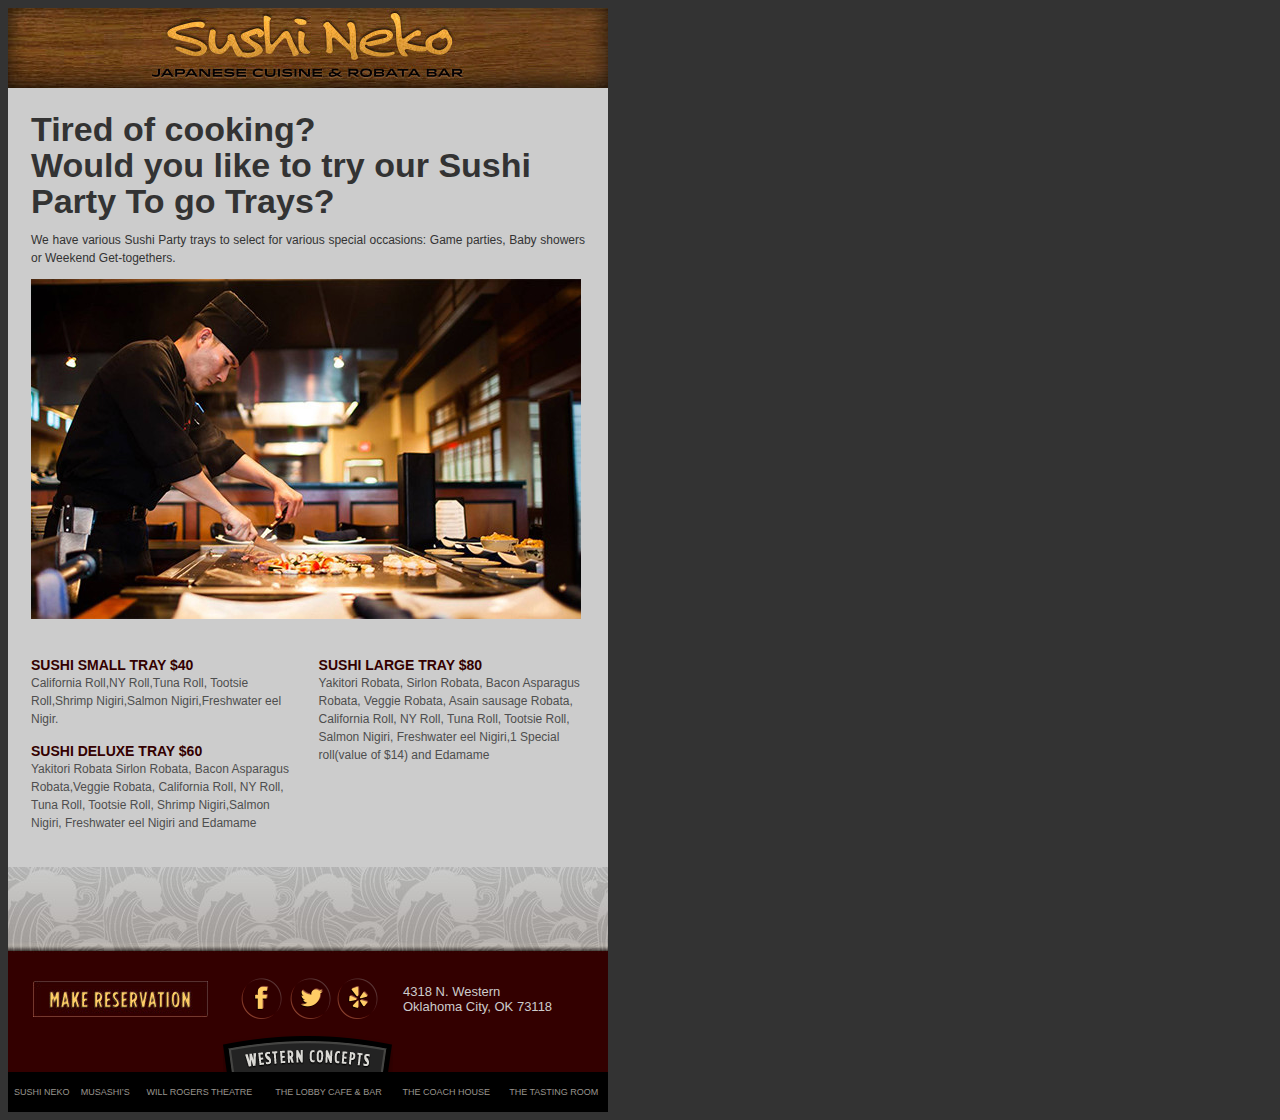
<file: letters/letter5/index.html>
<!DOCTYPE html>
<html>
<head>
  <title></title>
  <meta http-equiv="Content-Type" content="text/html; charset=UTF-8">
</head>
<body style="font-family: Arial; background-color: #333333;">
<table cellspacing="0" cellpadding="0" width="600px" style="width: 600px;background-color:#cccccc;margin:0; padding:0">
  <thead>
  <tr>
    <td height="80px" valign="top"
        style="vertical-align: top; line-height: 0; height: 80px;">
      <img align="left" border="0" vspace="0" width="600" height="80" style="display: block; border: none;"
           src="images/header.jpg" alt=""/>
    </td>
  </tr>
  </thead>
  <tbody>
  <tr>
    <td style="padding: 23px">
      <p style="font-family: Arial;font-size: 34px;line-height: 36px;color: #333333;text-align: left;margin: 0">
        <b>Tired of cooking?<br>
          Would you like to try our Sushi Party To go Trays?</b>
      </p>

      <p style="font-family: Arial;font-size: 12px;line-height: 18px;color: #333333;text-align: justify">
        We have various Sushi Party trays to select for various special occasions:
        Game parties, Baby showers or Weekend Get-togethers.
      </p>

      <img align="center" border="0" vspace="0" style="display: block; border: none;"
           src="images/central-img.jpg" alt=""/>
    </td>
  </tr>
  <tr>
    <td style="padding: 0 23px 23px">

      <table cellspacing="0" cellpadding="0" style="width: 100%;margin:0; padding:0">
        <tbody>
        <tr>
          <td width="275px" valign="top">
            <p
              style="text-transform: uppercase;color: #330000;font-family: Arial;font-size: 14px;line-height: 18px;margin-bottom: 0;">
              <b>SUSHI SMALL TRAY $40</b>
            </p>

            <p style="color: #4e4e4e;font-size: 12px;line-height: 18px;font-family: Arial;margin-top: 0;">
              California Roll,NY Roll,Tuna Roll,
              Tootsie Roll,Shrimp Nigiri,Salmon Nigiri,Freshwater eel Nigir.
            </p>

            <p
              style="text-transform: uppercase;color: #330000;font-family: Arial;font-size: 14px;line-height: 18px;margin-bottom: 0;">
              <b>SUSHI DELUXE TRAY $60</b>
            </p>

            <p style="color: #4e4e4e;font-size: 12px;line-height: 18px;font-family: Arial;margin-top: 0;">
              Yakitori Robata Sirlon Robata, Bacon Asparagus Robata,Veggie Robata, California Roll,
              NY Roll, Tuna Roll, Tootsie Roll, Shrimp Nigiri,Salmon Nigiri, Freshwater eel Nigiri and Edamame
            </p>
          </td>
          <td width="275px" valign="top" style="padding-left: 20px">
            <p
              style="text-transform: uppercase;color: #330000;font-family: Arial;font-size: 14px;line-height: 18px;margin-bottom: 0;">
              <b>SUSHI LARGE TRAY $80</b>
            </p>

            <p style="color: #4e4e4e;font-size: 12px;line-height: 18px;font-family: Arial;margin-top: 0;">
              Yakitori Robata, Sirlon Robata, Bacon Asparagus Robata, Veggie Robata, Asain sausage Robata,
              California Roll, NY Roll, Tuna Roll, Tootsie Roll, Salmon Nigiri, Freshwater eel Nigiri,1 Special
              roll(value of $14) and Edamame
            </p>
          </td>
        </tr>
        </tbody>
      </table>
    </td>
  </tr>
  <tr>
    <td>
      <img align="center" border="0" vspace="0" width="600" height="86" style="display: block; border: none;"
           src="images/trim-bottom.jpg" alt=""/>
    </td>
  </tr>
  </tbody>
  <tfoot>
  <tr>
    <td>
      <table cellspacing="0" cellpadding="0" width="600px"
             style="width: 600px;background-color:#330000;padding: 25px 25px 15px;margin: 0">
        <tbody>
        <tr>
          <td width="30%">
            <a href="#"
               style="color: #333333; font: 10px Arial, sans-serif;display: block;-webkit-text-size-adjust:none;line-height: 30px;">
              <img align="center" border="0" vspace="0" style="display: block; border: none;"
                   src="images/nake-res.jpg"
                   alt=""/>
            </a>
          </td>
          <td width="30%">
            <table align="center" cellspacing="0" cellpadding="0" width="80%"
                   style="background-color:#330000;padding: 0">
              <tbody>
              <tr>
                <td width="20%">
                  <a href="#"
                     style="color: #333333; font: 10px Arial, sans-serif;display: block;-webkit-text-size-adjust:none;line-height: 30px;">
                    <img align="center" border="0" vspace="0" style="display: block; border: none"
                         src="images/facebook.png" alt=""/>
                  </a>
                </td>
                <td width="20%">
                  <a href="#"
                     style="color: #333333; font: 10px Arial, sans-serif;display: block;-webkit-text-size-adjust:none;line-height: 30px;">
                    <img align="center" border="0" vspace="0" style="display: block; border: none"
                         src="images/twitter.png" alt=""/>
                  </a>
                </td>
                <td width="20%">
                  <a href="#"
                     style="color: #333333; font: 10px Arial, sans-serif;display: block;-webkit-text-size-adjust:none;line-height: 30px;">
                    <img align="center" border="0" vspace="0" style="display: block; border: none"
                         src="images/zw.png" alt=""/>
                  </a>
                </td>
              </tr>
              </tbody>
            </table>

          </td>
          <td width="30%">
            <p style="font-size: 13px;margin: 0;color: #cccccc;">
              4318 N. Western<br>
              Oklahoma City, OK 73118
            </p>
          </td>
        </tr>
        </tbody>
      </table>

      <table align="center" cellspacing="0" cellpadding="0" width="600px"
             style="width: 600px;background-color:#330000;margin:0; padding:0">
        <tbody>
        <tr>
          <td align="center">
            <a href="#"
               style="color: #333333; font: 10px Arial, sans-serif;display: block;-webkit-text-size-adjust:none;line-height: 30px;">
              <img align="center" border="0" vspace="0" style="display: block; border: none"
                   src="images/western-concepts.png" alt=""/>
            </a>
          </td>
        </tr>
        </tbody>
      </table>

      <table align="center" cellspacing="0" cellpadding="0" width="600px"
             style="width: 600px;background-color:#000000;padding: 10px 0;margin: 0">
        <tbody>
        <tr>
          <td align="center">
            <a href="#"
               style="font: 9px Arial, sans-serif;display: block;-webkit-text-size-adjust:none;line-height: 20px; text-transform:uppercase; color:#99958e; text-decoration: none;">Sushi
              Neko</a>
          </td>
          <td align="center">
            <a href="#"
               style="font: 9px Arial, sans-serif;display: block;-webkit-text-size-adjust:none;line-height: 20px; text-transform:uppercase; color:#99958e; text-decoration: none;">Musashi’s</a>
          </td>
          <td align="center">
            <a href="#"
               style="font: 9px Arial, sans-serif;display: block;-webkit-text-size-adjust:none;line-height: 20px; text-transform:uppercase; color:#99958e; text-decoration: none;">Will
              Rogers Theatre</a>
          </td>
          <td align="center">
            <a href="#"
               style="font: 9px Arial, sans-serif;display: block;-webkit-text-size-adjust:none;line-height: 20px; text-transform:uppercase; color:#99958e; text-decoration: none;">The
              Lobby Cafe & Bar</a>
          </td>
          <td align="center">
            <a href="#"
               style="font: 9px Arial, sans-serif;display: block;-webkit-text-size-adjust:none;line-height: 20px; text-transform:uppercase; color:#99958e; text-decoration: none;">The
              Coach House</a>
          </td>
          <td align="center">
            <a href="#"
               style="font: 9px Arial, sans-serif;display: block;-webkit-text-size-adjust:none;line-height: 20px; text-transform:uppercase; color:#99958e; text-decoration: none;">The
              Tasting Room</a>
          </td>
        </tr>
        </tbody>
      </table>

    </td>
  </tr>
  </tfoot>
</table>
</body>
</html>
</file>
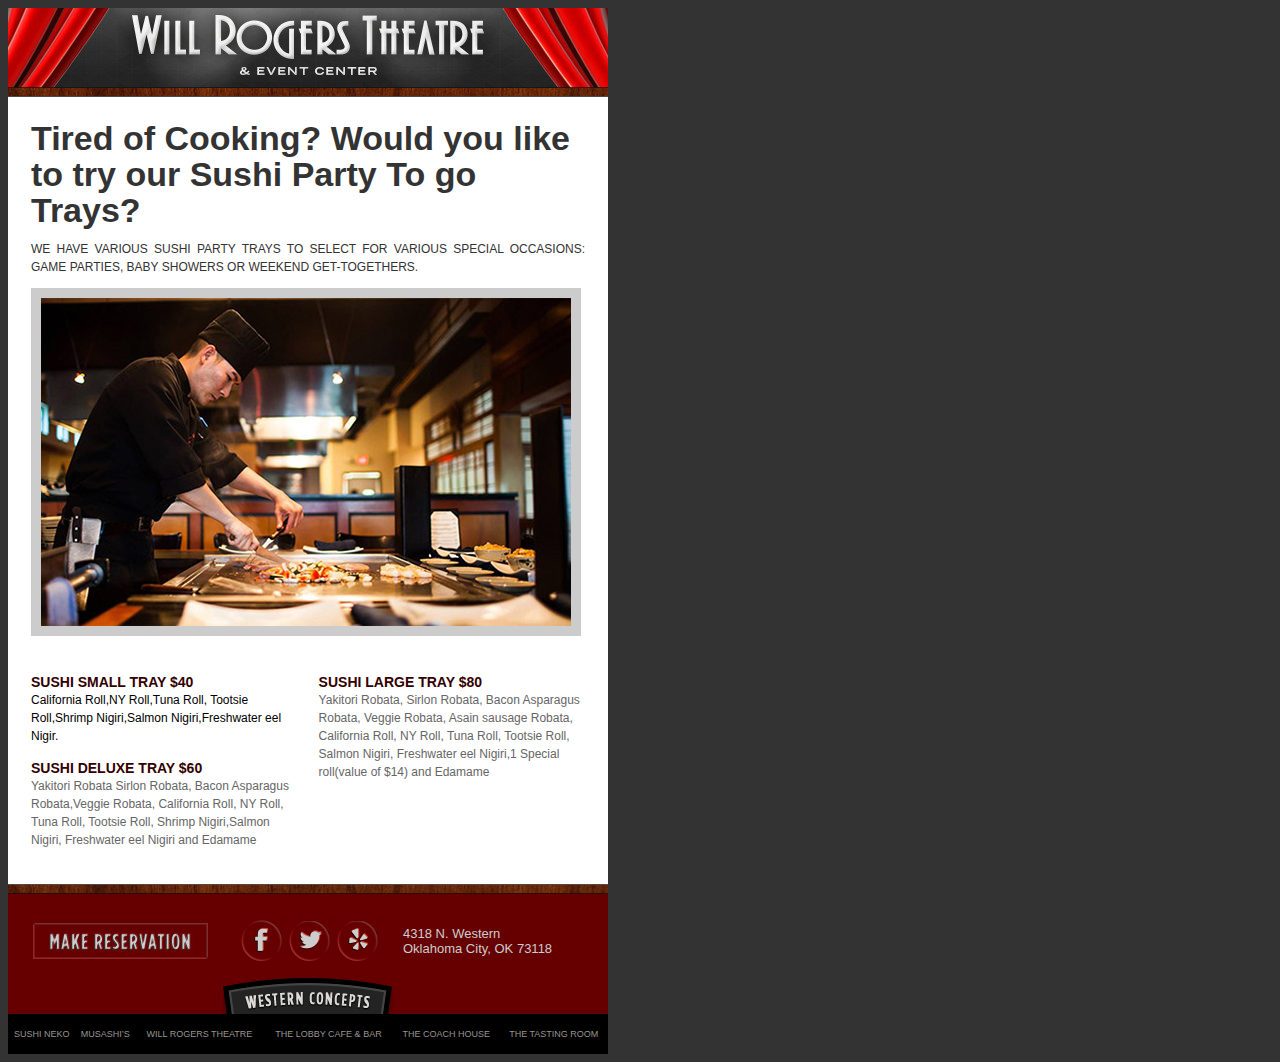
<file: letters/letter6/index.html>
<!DOCTYPE html>
<html>
<head>
  <title></title>
  <meta http-equiv="Content-Type" content="text/html; charset=UTF-8">
</head>
<body style="font-family: Arial; background-color: #333333;">
<table cellspacing="0" cellpadding="0" width="600px" style="width: 600px;background-color:#ffffff;margin:0; padding:0">
  <thead>
  <tr>
    <td height="89px" valign="top"
        style="vertical-align: top; line-height: 0; height: 89px;">
      <img align="left" border="0" vspace="0" width="600" height="89" style="display: block; border: none;"
           src="images/header.jpg" alt=""/>
    </td>
  </tr>
  </thead>
  <tbody>
  <tr>
    <td style="padding: 23px">
      <p style="font-family: Arial;font-size: 34px;line-height: 36px;color: #333333;text-align: left;margin: 0">
        <b>Tired of Cooking?
          Would you like to try our Sushi Party To go Trays?</b>
      </p>

      <p
        style="text-transform:uppercase;font-family: Arial;font-size: 12px;line-height: 18px;color: #333333;text-align: justify">
        We have various Sushi Party trays to select for various special occasions:
        Game parties, Baby showers or Weekend Get-togethers.
      </p>

      <img align="center" border="0" vspace="0" style="display: block; border: 10px solid #cccccc;"
           src="images/central-img.jpg" alt=""/>
    </td>
  </tr>
  <tr>
    <td style="padding: 0 23px 23px">

      <table cellspacing="0" cellpadding="0" style="width: 100%;margin:0; padding:0">
        <tbody>
        <tr>
          <td width="275px" valign="top">
            <p
              style="text-transform: uppercase;color: #330000;font-family: Arial;font-size: 14px;line-height: 18px;margin-bottom: 0;">
              <b>SUSHI SMALL TRAY $40</b>
            </p>

            <p style="color: 666666;font-size: 12px;line-height: 18px;font-family: Arial;margin-top: 0;">
              California Roll,NY Roll,Tuna Roll,
              Tootsie Roll,Shrimp Nigiri,Salmon Nigiri,Freshwater eel Nigir.
            </p>

            <p
              style="text-transform: uppercase;color: #330000;font-family: Arial;font-size: 14px;line-height: 18px;margin-bottom: 0;">
              <b>SUSHI DELUXE TRAY $60</b>
            </p>

            <p style="color: #666666;font-size: 12px;line-height: 18px;font-family: Arial;margin-top: 0;">
              Yakitori Robata Sirlon Robata, Bacon Asparagus Robata,Veggie Robata, California Roll,
              NY Roll, Tuna Roll, Tootsie Roll, Shrimp Nigiri,Salmon Nigiri, Freshwater eel Nigiri and Edamame
            </p>
          </td>
          <td width="275px" valign="top" style="padding-left: 20px">
            <p
              style="text-transform: uppercase;color: #330000;font-family: Arial;font-size: 14px;line-height: 18px;margin-bottom: 0;">
              <b>SUSHI LARGE TRAY $80</b>
            </p>

            <p style="color: #666666;font-size: 12px;line-height: 18px;font-family: Arial;margin-top: 0;">
              Yakitori Robata, Sirlon Robata, Bacon Asparagus Robata, Veggie Robata, Asain sausage Robata,
              California Roll, NY Roll, Tuna Roll, Tootsie Roll, Salmon Nigiri, Freshwater eel Nigiri,1 Special
              roll(value of $14) and Edamame
            </p>
          </td>
        </tr>
        </tbody>
      </table>
    </td>
  </tr>
  <tr>
    <td>
      <img align="center" border="0" vspace="0" width="600" height="11" style="display: block; border: none;"
           src="images/trim-bottom.jpg" alt=""/>
    </td>
  </tr>
  </tbody>
  <tfoot>
  <tr>
    <td>
      <table cellspacing="0" cellpadding="0" width="600px"
             style="width: 600px;background-color:#660000;padding: 25px 25px 15px;margin: 0">
        <tbody>
        <tr>
          <td width="30%">
            <a href="#"
               style="color: #333333; font: 10px Arial, sans-serif;display: block;-webkit-text-size-adjust:none;line-height: 30px;">
              <img align="center" border="0" vspace="0" style="display: block; border: none;"
                   src="images/nake-res.jpg"
                   alt=""/>
            </a>
          </td>
          <td width="30%">
            <table align="center" cellspacing="0" cellpadding="0" width="80%"
                   style="background-color:#660000;padding: 0">
              <tbody>
              <tr>
                <td width="20%">
                  <a href="#"
                     style="color: #333333; font: 10px Arial, sans-serif;display: block;-webkit-text-size-adjust:none;line-height: 30px;">
                    <img align="center" border="0" vspace="0" style="display: block; border: none"
                         src="images/facebook.png" alt=""/>
                  </a>
                </td>
                <td width="20%">
                  <a href="#"
                     style="color: #333333; font: 10px Arial, sans-serif;display: block;-webkit-text-size-adjust:none;line-height: 30px;">
                    <img align="center" border="0" vspace="0" style="display: block; border: none"
                         src="images/twitter.png" alt=""/>
                  </a>
                </td>
                <td width="20%">
                  <a href="#"
                     style="color: #333333; font: 10px Arial, sans-serif;display: block;-webkit-text-size-adjust:none;line-height: 30px;">
                    <img align="center" border="0" vspace="0" style="display: block; border: none"
                         src="images/zw.png" alt=""/>
                  </a>
                </td>
              </tr>
              </tbody>
            </table>

          </td>
          <td width="30%">
            <p style="font-size: 13px;margin: 0;color: #cccccc;">
              4318 N. Western<br>
              Oklahoma City, OK 73118
            </p>
          </td>
        </tr>
        </tbody>
      </table>

      <table align="center" cellspacing="0" cellpadding="0" width="600px"
             style="width: 600px;background-color:#660000;margin:0; padding:0">
        <tbody>
        <tr>
          <td align="center">
            <a href="#"
               style="color: #333333; font: 10px Arial, sans-serif;display: block;-webkit-text-size-adjust:none;line-height: 30px;">
              <img align="center" border="0" vspace="0" style="display: block; border: none"
                   src="images/western-concepts.png" alt=""/>
            </a>
          </td>
        </tr>
        </tbody>
      </table>

      <table align="center" cellspacing="0" cellpadding="0" width="600px"
             style="width: 600px;background-color:#000000;padding: 10px 0;margin: 0">
        <tbody>
        <tr>
          <td align="center">
            <a href="#"
               style="font: 9px Arial, sans-serif;display: block;-webkit-text-size-adjust:none;line-height: 20px; text-transform:uppercase; color:#99958e; text-decoration: none;">Sushi
              Neko</a>
          </td>
          <td align="center">
            <a href="#"
               style="font: 9px Arial, sans-serif;display: block;-webkit-text-size-adjust:none;line-height: 20px; text-transform:uppercase; color:#99958e; text-decoration: none;">Musashi’s</a>
          </td>
          <td align="center">
            <a href="#"
               style="font: 9px Arial, sans-serif;display: block;-webkit-text-size-adjust:none;line-height: 20px; text-transform:uppercase; color:#99958e; text-decoration: none;">Will
              Rogers Theatre</a>
          </td>
          <td align="center">
            <a href="#"
               style="font: 9px Arial, sans-serif;display: block;-webkit-text-size-adjust:none;line-height: 20px; text-transform:uppercase; color:#99958e; text-decoration: none;">The
              Lobby Cafe & Bar</a>
          </td>
          <td align="center">
            <a href="#"
               style="font: 9px Arial, sans-serif;display: block;-webkit-text-size-adjust:none;line-height: 20px; text-transform:uppercase; color:#99958e; text-decoration: none;">The
              Coach House</a>
          </td>
          <td align="center">
            <a href="#"
               style="font: 9px Arial, sans-serif;display: block;-webkit-text-size-adjust:none;line-height: 20px; text-transform:uppercase; color:#99958e; text-decoration: none;">The
              Tasting Room</a>
          </td>
        </tr>
        </tbody>
      </table>

    </td>
  </tr>
  </tfoot>
</table>
</body>
</html>
</file>
